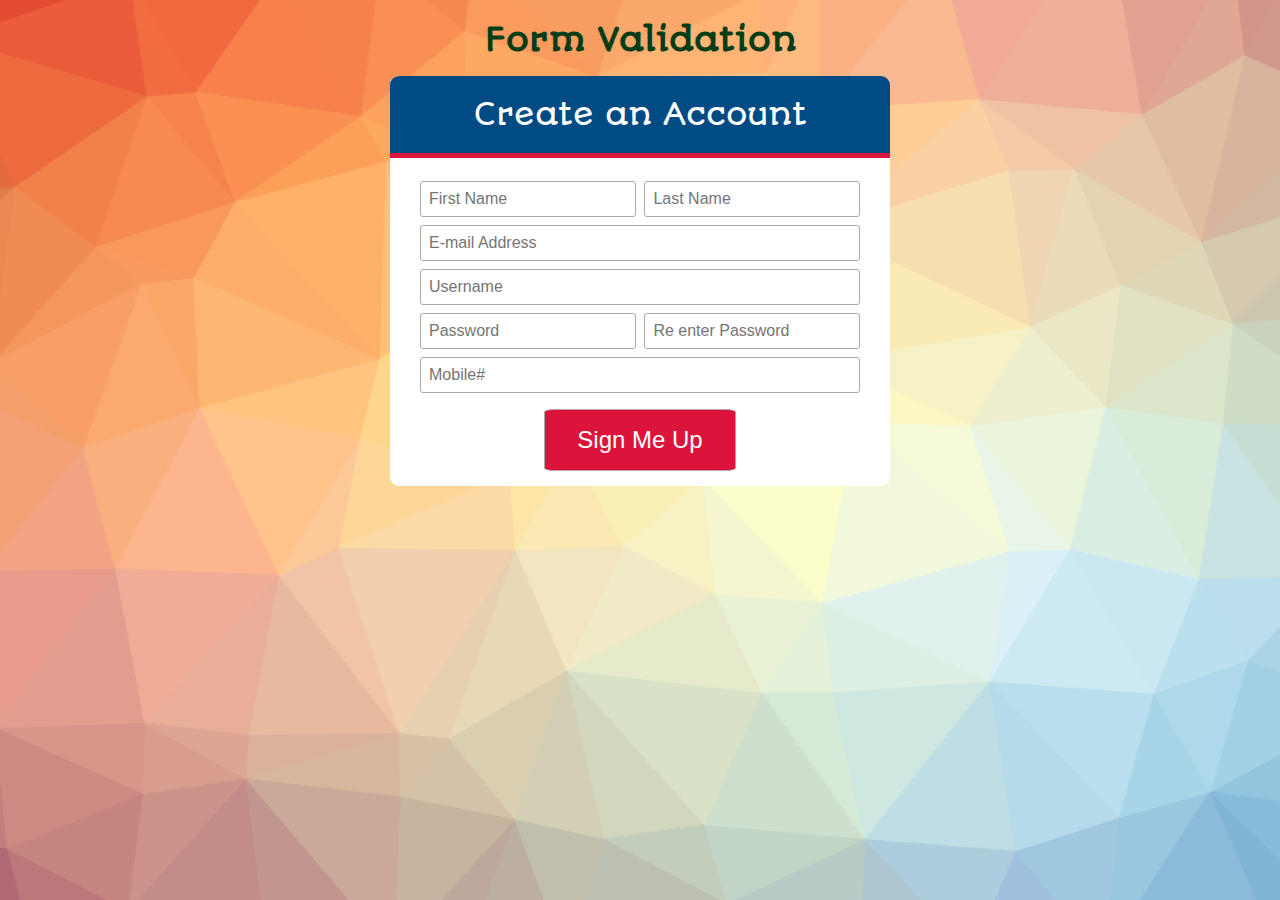
<file: index.html>
<!DOCTYPE html>
<html lang="en">
  <head>
    <meta http-equiv="Content-Type" content="text/html;charset=UTF-8">
    <meta name="viewport" content="width=device-width, user-scalable=no, initial-scale=1.0, maximum-scale=1.0, minimum-scale=1.0">
        <title> Simple Form Validation - Sheik Oodally</title>
   <link rel="stylesheet" type="text/css" href="index.css">

  </head>
      <body>
      <h1>Form Validation</h1>

      <form class="form-register" method="post" action="welcome.html" onsubmit="return validate();">
      <h2 class="form__title">Create an Account</h2>
      <div class="container-input">

        <div class="input-mid">
            <input class="input-total" id="firstname" type="text" font-size: 5rem; name="firstname" placeholder="First Name">
            <span id="firstname_span"></span>
        </div>

        <div class="input-mid">
            <input class="input-total" id="lastname" type="text" name="lastname" maxlength="30" placeholder="Last Name">
            <span id="lastname_span"></span>
        </div>

        <div class="input-total">
            <input class="input-total" id="email" type="email"  name="email" placeholder="E-mail Address">
            <span id="email_span"></span>
        </div>
        
        <div class="input-total">
            <input class="input-total" id="username" type="text" maxlength="30" name="username" placeholder="Username">
            <span id="username_span"></span>
        </div>

        <div class="input-mid">
            <input class="input-total" id="password" type="password" name="password" placeholder="Password">
            <span id="password_span">psst</span>
        </div>

        <div class="input-mid">
            <input class="input-total" id="confirmPassword" type="password" name="confirmPassword" placeholder="Re enter Password">
            <span id="confirmPassword_span"></span>
        </div>

        <div class="input-total">
            <input class="input-total" id="mobile" type="text" name="mobile" maxlength="14" placeholder="Mobile#">
            <span id="mobile_span"></span>
        </div>        
        <input class= "btn-send" type="submit" value="Sign Me Up">
        </div>
    </form>

    <script src="index.js"></script>

  </body>
</html>
</file>
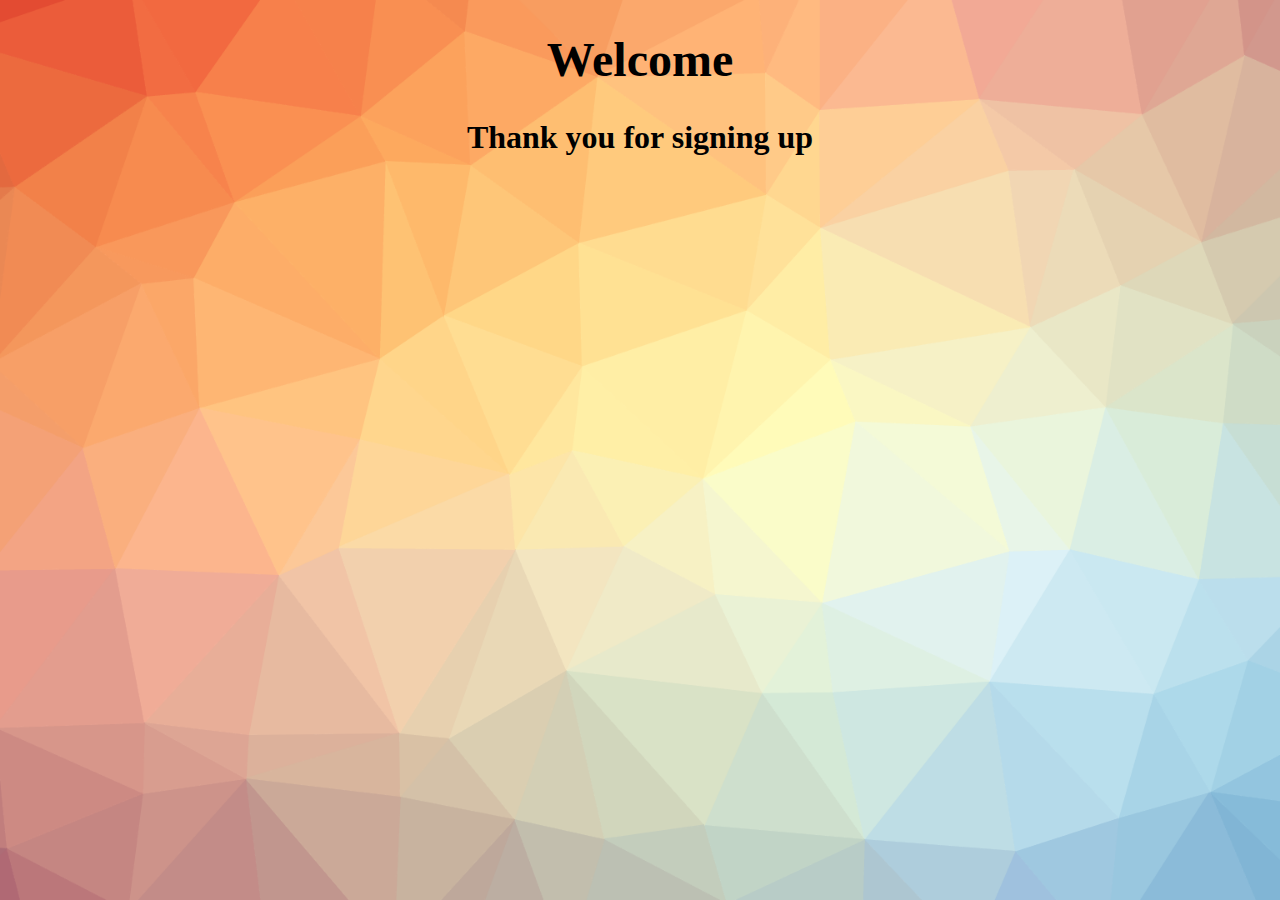
<file: welcome.html>
<!DOCTYPE html>
<html lang="en">
  <head>
    <meta http-equiv="Content-Type" content="text/html;charset=UTF-8">
    <meta name="viewport" content="width=device-width, user-scalable=no, initial-scale=1.0, maximum-scale=1.0, minimum-scale=1.0">
        <title> Welcome</title>
    <style>
    body {
        background: url("bg.png");
        background-size: cover;
        background-attachment: fixed;
        font-family: "Autour One", cursive; 
    }

    h1{
        font-size: 3rem;
        text-align: center;
    }

    h3{
        font-size: 2rem;
        text-align: center;
    }
    </style>

    </head>
    <body>
        <h1>Welcome <text id="usernameId"></text></h1>
        <h3>Thank you for signing up</h3>

        <script>
            if (typeof(Storage) !== "undefined") {
                // Retrieve
                document.getElementById("usernameId").innerHTML = sessionStorage.getItem("username");

                //clear storge
            } 
            else {
                console.log("Sorry, your browser does not support Web Storage...");
            }
        </script>
    </body>
</html>
</file>
<file: index.css>
@import url("https://fonts.googleapis.com/css?family=Autour+One");
* {
  margin: 0;
  padding: 0;
  box-sizing: border-box; 
}

body {
  background: url("bg.png");
  background-size: cover;
  background-attachment: fixed;
  font-family: "Autour One", cursive; 
}

h1 {
  margin-top: 20px;
  color: #063D16;
  text-align: center; 
}

.form-register {
  width: 95%;
  max-width: 500px;
  margin: auto;
  background: #fff;
  border-radius: 9px; 
  margin-top: 1rem;
}

.form__title {
  background: #004B84;
  color: #fff;
  padding: 20px;
  text-align: center;
  font-weight: 100;
  font-size: 30px;
  border-top-left-radius: 9px;
  border-top-right-radius: 9px;
  border-bottom: 5px solid crimson; 
}

.container-input {
  padding: 15px 30px;
  display: -webkit-flex;
  display: -ms-flexbox;
  display: flex;
  -webkit-flex-wrap: wrap;
  -ms-flex-wrap: wrap;
  flex-wrap: wrap;
  -webkit-justify-content: space-between;
  -ms-flex-pack: justify;
  justify-content: space-between; 
}

.input-mid {
    width: 49%; 
}

.input-total {
    width: 100%; 
}

.container-input input {
    padding: 0.5rem 0;
    padding-left: 0.5rem;
    margin-top: 0.5rem;
    font-size: 1rem;
    border-radius: 3px;
    border: 1px solid darkgray; 
}

#mobile{
    margin-bottom: 1rem;
}
    
.container-input .btn-send {
    background: crimson;
    color: #fff;
    margin: auto;
    padding: 1rem 2rem;
    border-radius: 5%;
    cursor: pointer;
    font-size: 1.5rem; 
}

.container-input .btn-send:active {
    -webkit-transform: scale(1.05);
    -ms-transform: scale(1.05);
    transform: scale(1.05); 
}

span{
    font-size: 0.8rem;
    padding: 0.5rem 0 1rem 0;
    display: none;
}
</file>
